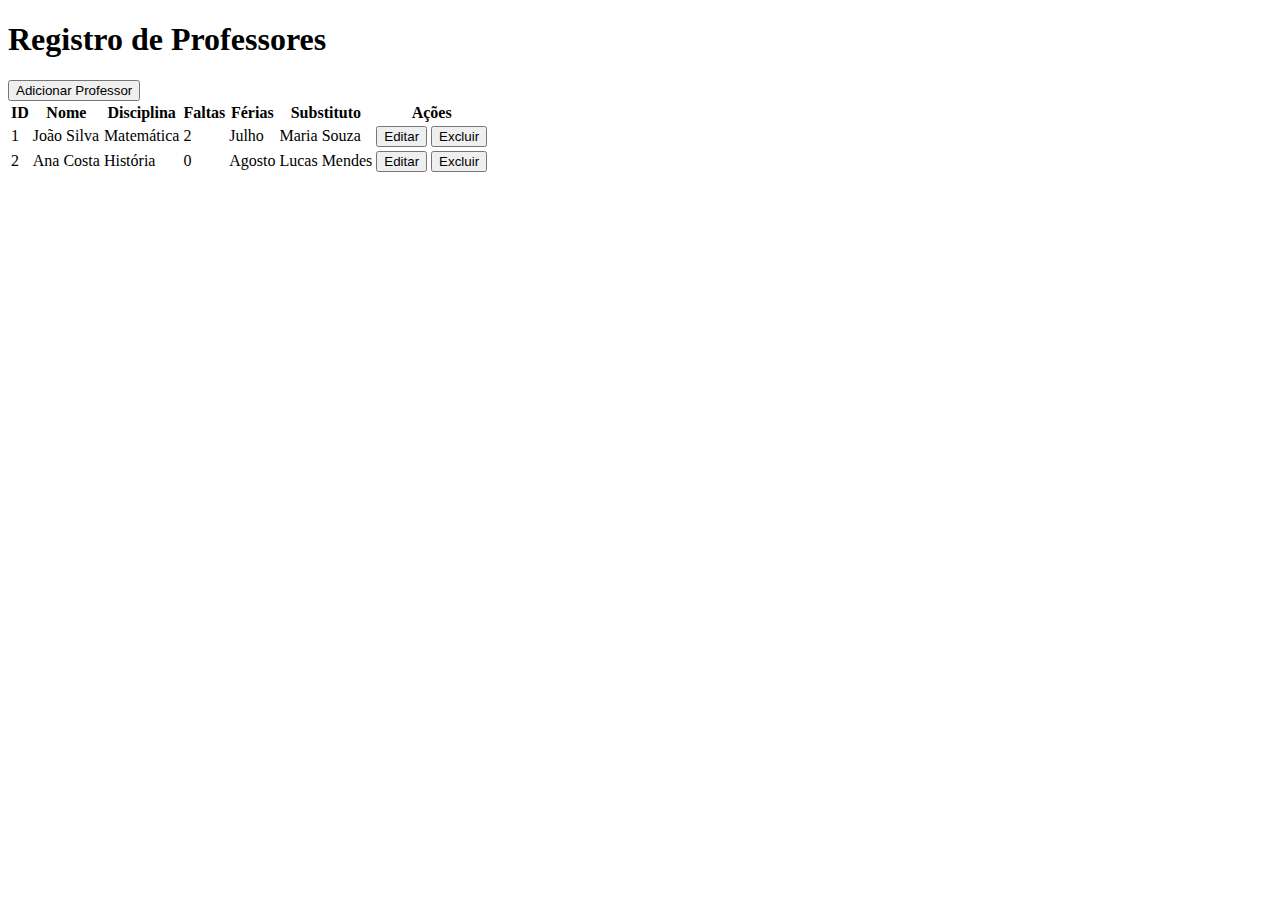
<file: depoimentos.html>
<!DOCTYPE html>
<html lang="pt-BR">
<head>
    <meta charset="UTF-8">
    <meta name="viewport" content="width=device-width, initial-scale=1.0">
    <title>Registro de Professores</title>
    <link rel="stylesheet" href="C:\Users\Pichau\OneDrive\Documentos\Html.escola\style-depoimentos.css">
</head>
<body>
    <h1>Registro de Professores</h1>
    <button onclick="mostrarFormulario()">Adicionar Professor</button>

    <div id="form-container" style="display: none;">
        <h2>Adicionar Professor</h2>
        <label for="nome">Nome:</label>
        <input type="text" id="nome" required>
        <label for="disciplina">Disciplina:</label>
        <input type="text" id="disciplina" required>
        <label for="faltas">Faltas:</label>
        <input type="number" id="faltas" required>
        <label for="ferias">Férias:</label>
        <input type="text" id="ferias" required>
        <label for="substituto">Substituto:</label>
        <input type="text" id="substituto" required>
        <button onclick="adicionarProfessor()">Adicionar</button>
        <button onclick="esconderFormulario()">Cancelar</button>
    </div>

    <table id="professores-table">
        <thead>
            <tr>
                <th>ID</th>
                <th>Nome</th>
                <th>Disciplina</th>
                <th>Faltas</th>
                <th>Férias</th>
                <th>Substituto</th>
                <th>Ações</th>
            </tr>
        </thead>
        <tbody>
            <tr>
                <td>1</td>
                <td>João Silva</td>
                <td>Matemática</td>
                <td>2</td>
                <td>Julho</td>
                <td>Maria Souza</td>
                <td>
                    <button onclick="editarRegistro(this)">Editar</button>
                    <button onclick="excluirRegistro(this)">Excluir</button>
                </td>
            </tr>
            <tr>
                <td>2</td>
                <td>Ana Costa</td>
                <td>História</td>
                <td>0</td>
                <td>Agosto</td>
                <td>Lucas Mendes</td>
                <td>
                    <button onclick="editarRegistro(this)">Editar</button>
                    <button onclick="excluirRegistro(this)">Excluir</button>
                </td>
            </tr>
        </tbody>
    </table>

    <script>
        function mostrarFormulario() {
            document.getElementById("form-container").style.display = "block";
        }

        function esconderFormulario() {
            document.getElementById("form-container").style.display = "none";
        }

        function adicionarProfessor() {
            const nome = document.getElementById("nome").value;
            const disciplina = document.getElementById("disciplina").value;
            const faltas = document.getElementById("faltas").value;
            const ferias = document.getElementById("ferias").value;
            const substituto = document.getElementById("substituto").value;

            const table = document.getElementById("professores-table").getElementsByTagName('tbody')[0];
            const newRow = table.insertRow();

            const newCell1 = newRow.insertCell(0);
            const newCell2 = newRow.insertCell(1);
            const newCell3 = newRow.insertCell(2);
            const newCell4 = newRow.insertCell(3);
            const newCell5 = newRow.insertCell(4);
            const newCell6 = newRow.insertCell(5);
            const newCell7 = newRow.insertCell(6);

            newCell1.innerText = table.rows.length; // ID baseado no número de linhas
            newCell2.innerText = nome;
            newCell3.innerText = disciplina;
            newCell4.innerText = faltas;
            newCell5.innerText = ferias;
            newCell6.innerText = substituto;
            newCell7.innerHTML = `<button onclick="editarRegistro(this)">Editar</button>
                                 <button onclick="excluirRegistro(this)">Excluir</button>`;

            // Limpa o formulário
            document.getElementById("nome").value = '';
            document.getElementById("disciplina").value = '';
            document.getElementById("faltas").value = '';
            document.getElementById("ferias").value = '';
            document.getElementById("substituto").value = '';

            esconderFormulario();
        }

        function editarRegistro(button) {
            const row = button.parentElement.parentElement;
            const nome = row.cells[1].innerText;
            const disciplina = row.cells[2].innerText;

            const novoNome = prompt("Editar Nome:", nome);
            const novaDisciplina = prompt("Editar Disciplina:", disciplina);

            if (novoNome !== null) row.cells[1].innerText = novoNome;
            if (novaDisciplina !== null) row.cells[2].innerText = novaDisciplina;
        }

        function excluirRegistro(button) {
            const row = button.parentElement.parentElement;
            const confirmar = confirm("Tem certeza que deseja excluir este registro?");
            if (confirmar) {
                row.remove();
            }
        }
    </script>
</body>
</html>
</file>
